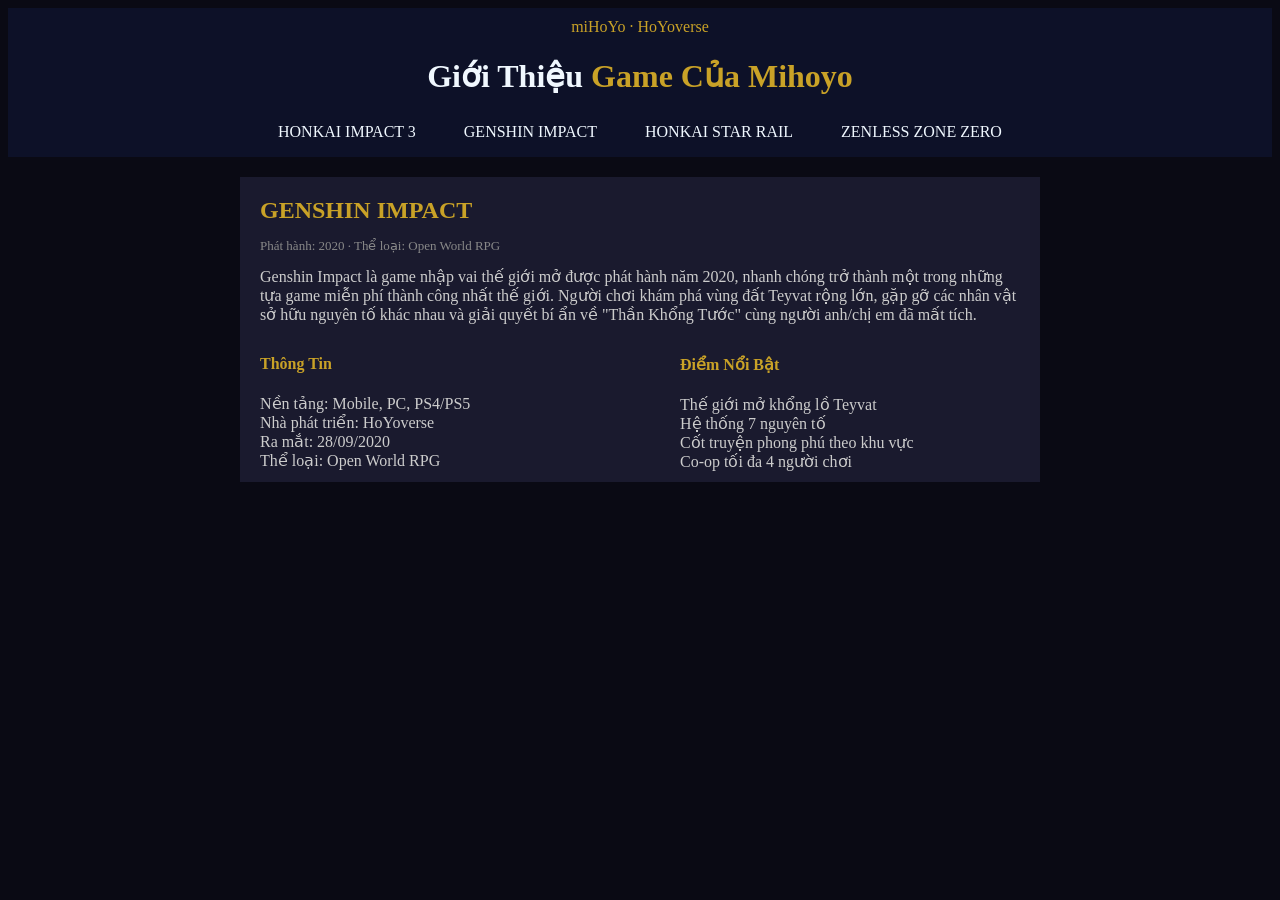
<file: filehtml/gi.html>
<!DOCTYPE html>
<html lang="en">
<head>
    <meta charset="UTF-8">
    <meta name="viewport" content="width=device-width, initial-scale=1.0">
    <title>Document</title>
    <link rel="stylesheet" href="../filecss/style.css">
</head>
<body>
    <header class="header">
   <div class="subtitle">miHoYo · HoYoverse</div>
    <h1><span>Giới Thiệu</span> Game Của Mihoyo</h1>
                <ul id="hmenu">
                <li><a href="hi3.html">HONKAI IMPACT 3</a></li>
                <li><a href="gi.html">GENSHIN IMPACT</a></li>
                <li><a href="hsr.html">HONKAI STAR RAIL</a></li>
                <li><a href="zzz.html">ZENLESS ZONE ZERO</a></li>
            </ul>
    </header>
    
    <div id="menu">
        <div id="menu_content">

            <div class="game_main">
                <div class="dong1">
                    <h2>GENSHIN IMPACT</h2>
                    <p>Phát hành: 2020 · Thể loại: Open World RPG</p>
                </div>
                <div class="dong2">
                    <div class="ndgame">
                    Genshin Impact là game nhập vai thế giới mở được phát hành năm 2020, nhanh chóng trở thành một trong những tựa game miễn phí thành công nhất thế giới. Người chơi khám phá vùng đất Teyvat rộng lớn, gặp gỡ các nhân vật sở hữu nguyên tố khác nhau và giải quyết bí ẩn về "Thần Khổng Tước" cùng người anh/chị em đã mất tích.
                </div>
                <div class="dong3">
                <div class="ttgame">
                    <h4>Thông Tin</h4>
                    <ul>
                        <li>Nền tảng: Mobile, PC, PS4/PS5</li>
                        <li>Nhà phát triển: HoYoverse</li>
                        <li>Ra mắt: 28/09/2020</li>
                        <li>Thể loại: Open World RPG</li>
                    </ul>
                </div>
                <div class="dnbgame">
                    <h4>Điểm Nổi Bật</h4>
                    <ul>
                        <li>Thế giới mở khổng lồ Teyvat</li>
                        <li>Hệ thống 7 nguyên tố</li>
                        <li>Cốt truyện phong phú theo khu vực</li>
                        <li>Co-op tối đa 4 người chơi</li>
                    </ul>
                </div>
                </div>

                </div>
            </div>
        </div>
    </div>
</body>
</html>
</file>
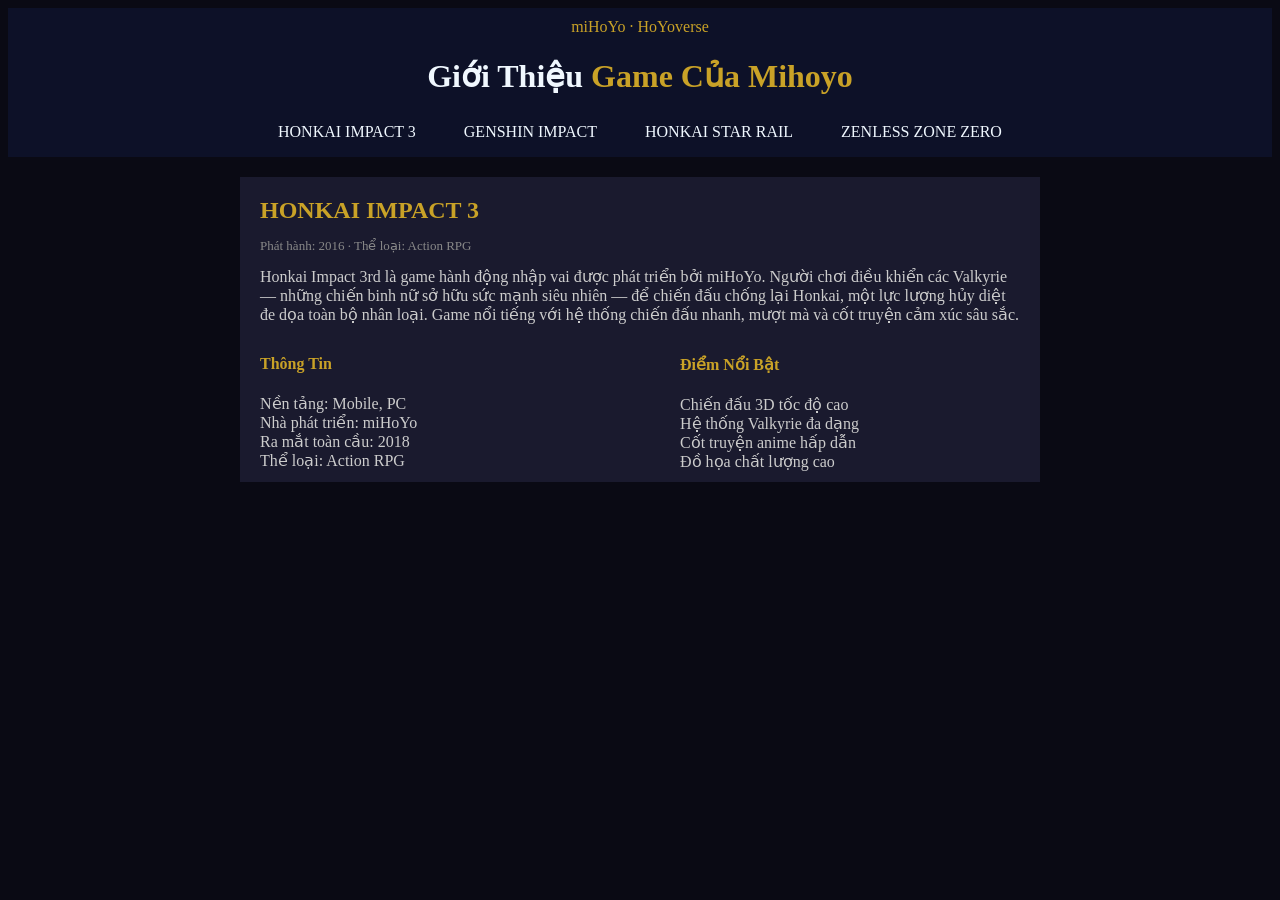
<file: filehtml/hi3.html>
<!DOCTYPE html>
<html lang="en">
<head>
    <meta charset="UTF-8">
    <meta name="viewport" content="width=device-width, initial-scale=1.0">
    <title>Document</title>
    <link rel="stylesheet" href="../filecss/style.css">
</head>
<body>
    <header class="header">
   <div class="subtitle">miHoYo · HoYoverse</div>
    <h1><span>Giới Thiệu</span> Game Của Mihoyo</h1>
                <ul id="hmenu">
                <li><a href="hi3.html">HONKAI IMPACT 3</a></li>
                <li><a href="gi.html">GENSHIN IMPACT</a></li>
                <li><a href="hsr.html">HONKAI STAR RAIL</a></li>
                <li><a href="zzz.html">ZENLESS ZONE ZERO</a></li>
            </ul>
    </header>
    
    <div id="menu">
        <div id="menu_content">

            <div class="game_main">
                <div class="dong1">
                    <h2>HONKAI IMPACT 3</h2>
                    <p>Phát hành: 2016 · Thể loại: Action RPG</p>
                </div>
                <div class="dong2">
                    <div class="ndgame">
                    Honkai Impact 3rd là game hành động nhập vai được phát triển bởi miHoYo. Người chơi điều khiển các Valkyrie — những chiến binh nữ sở hữu sức mạnh siêu nhiên — để chiến đấu chống lại Honkai, một lực lượng hủy diệt đe dọa toàn bộ nhân loại. Game nổi tiếng với hệ thống chiến đấu nhanh, mượt mà và cốt truyện cảm xúc sâu sắc.
                </div>
                <div class="dong3">
                <div class="ttgame">
                    <h4>Thông Tin</h4>
                    <ul>
                        <li>Nền tảng: Mobile, PC</li>
                        <li>Nhà phát triển: miHoYo</li>
                        <li>Ra mắt toàn cầu: 2018</li>
                        <li>Thể loại: Action RPG</li>
                    </ul>
                </div>
                <div class="dnbgame">
                    <h4>Điểm Nổi Bật</h4>
                    <ul>
                        <li>Chiến đấu 3D tốc độ cao</li>
                        <li>Hệ thống Valkyrie đa dạng</li>
                        <li>Cốt truyện anime hấp dẫn</li>
                        <li>Đồ họa chất lượng cao</li>
                    </ul>
                </div>
                </div>

                </div>
            </div>
        </div>
    </div>
</body>
</html>
</file>
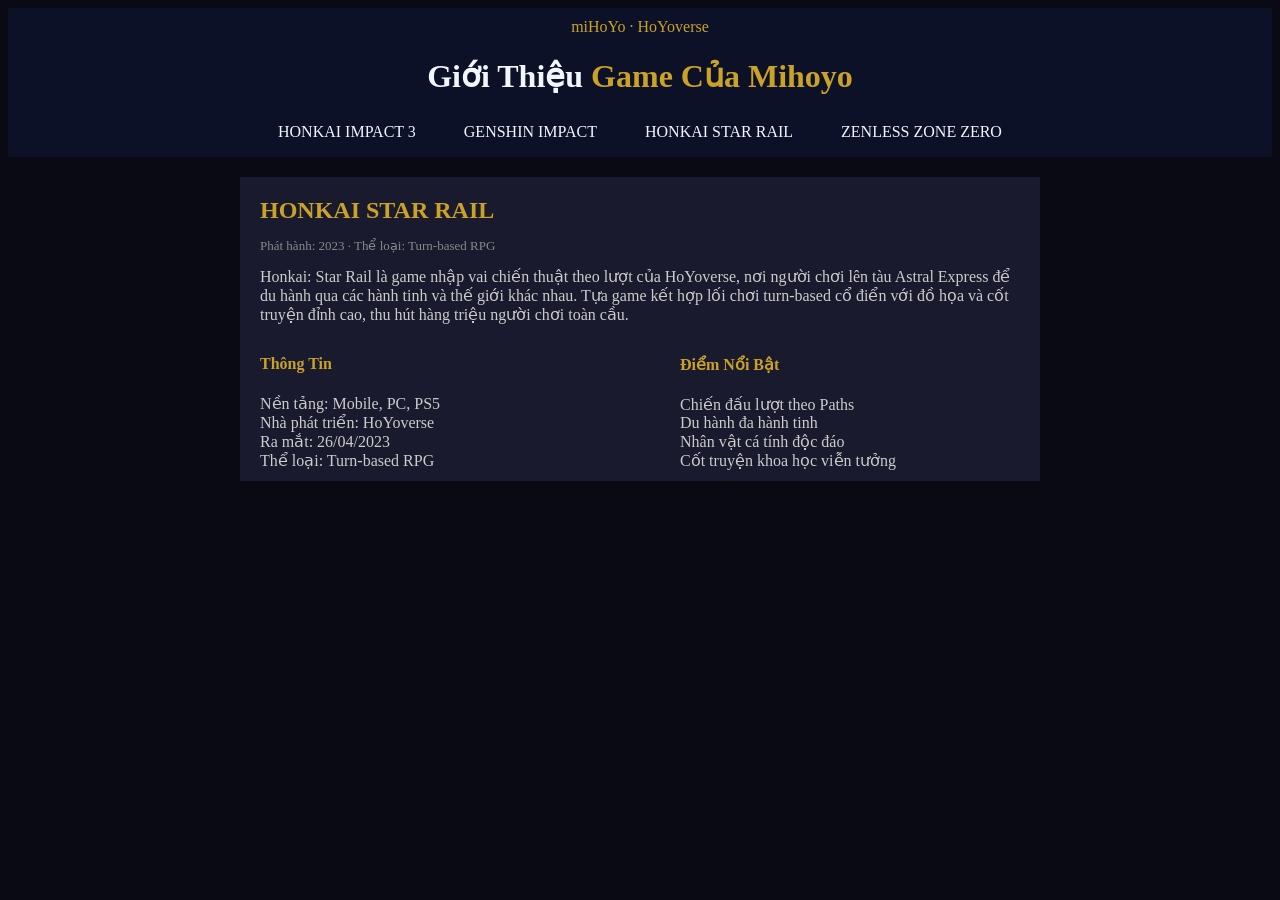
<file: filehtml/hsr.html>
<!DOCTYPE html>
<html lang="en">
<head>
    <meta charset="UTF-8">
    <meta name="viewport" content="width=device-width, initial-scale=1.0">
    <title>Document</title>
    <link rel="stylesheet" href="../filecss/style.css">
</head>
<body>
    <header class="header">
   <div class="subtitle">miHoYo · HoYoverse</div>
    <h1><span>Giới Thiệu</span> Game Của Mihoyo</h1>
                <ul id="hmenu">
                <li><a href="hi3.html">HONKAI IMPACT 3</a></li>
                <li><a href="gi.html">GENSHIN IMPACT</a></li>
                <li><a href="hsr.html">HONKAI STAR RAIL</a></li>
                <li><a href="zzz.html">ZENLESS ZONE ZERO</a></li>
            </ul>
    </header>
    
    <div id="menu">
        <div id="menu_content">

            <div class="game_main">
                <div class="dong1">
                    <h2>HONKAI STAR RAIL</h2>
                    <p>Phát hành: 2023 · Thể loại: Turn-based RPG</p>
                </div>
                <div class="dong2">
                    <div class="ndgame">
                    Honkai: Star Rail là game nhập vai chiến thuật theo lượt của HoYoverse, nơi người chơi lên tàu Astral Express để du hành qua các hành tinh và thế giới khác nhau. Tựa game kết hợp lối chơi turn-based cổ điển với đồ họa và cốt truyện đỉnh cao, thu hút hàng triệu người chơi toàn cầu.
                </div>
                <div class="dong3">
                <div class="ttgame">
                    <h4>Thông Tin</h4>
                    <ul>
                        <li>Nền tảng: Mobile, PC, PS5</li>
                        <li>Nhà phát triển: HoYoverse</li>
                        <li>Ra mắt: 26/04/2023</li>
                        <li>Thể loại: Turn-based RPG</li>
                    </ul>
                </div>
                <div class="dnbgame">
                    <h4>Điểm Nổi Bật</h4>
                    <ul>
                          <li>Chiến đấu lượt theo Paths</li>
                        <li>Du hành đa hành tinh</li>
                        <li>Nhân vật cá tính độc đáo</li>
                        <li>Cốt truyện khoa học viễn tưởng</li>
                    </ul>
                </div>
                </div>

                </div>
            </div>
        </div>
    </div>
</body>
</html>
</file>
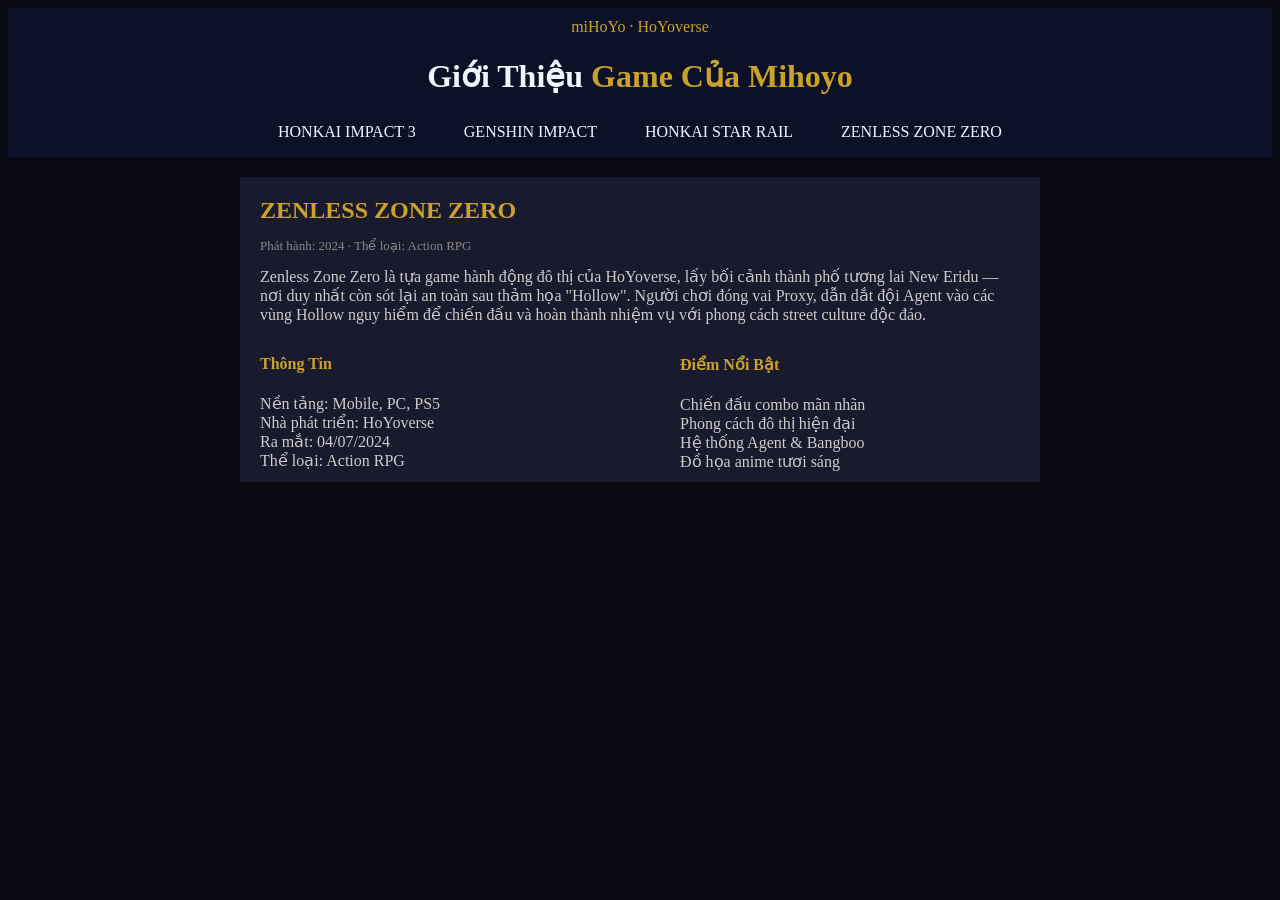
<file: filehtml/zzz.html>
<!DOCTYPE html>
<html lang="en">
<head>
    <meta charset="UTF-8">
    <meta name="viewport" content="width=device-width, initial-scale=1.0">
    <title>Document</title>
    <link rel="stylesheet" href="../filecss/style.css">
</head>
<body>
    <header class="header">
   <div class="subtitle">miHoYo · HoYoverse</div>
    <h1><span>Giới Thiệu</span> Game Của Mihoyo</h1>
                <ul id="hmenu">
                <li><a href="hi3.html">HONKAI IMPACT 3</a></li>
                <li><a href="gi.html">GENSHIN IMPACT</a></li>
                <li><a href="hsr.html">HONKAI STAR RAIL</a></li>
                <li><a href="zzz.html">ZENLESS ZONE ZERO</a></li>
            </ul>
    </header>
    
    <div id="menu">
        <div id="menu_content">

            <div class="game_main">
                <div class="dong1">
                    <h2>ZENLESS ZONE ZERO</h2>
                    <p>Phát hành: 2024 · Thể loại: Action RPG</p>
                </div>
                <div class="dong2">
                    <div class="ndgame">
                    Zenless Zone Zero là tựa game hành động đô thị của HoYoverse, lấy bối cảnh thành phố tương lai New Eridu — nơi duy nhất còn sót lại an toàn sau thảm họa "Hollow". Người chơi đóng vai Proxy, dẫn dắt đội Agent vào các vùng Hollow nguy hiểm để chiến đấu và hoàn thành nhiệm vụ với phong cách street culture độc đáo.
                </div>
                <div class="dong3">
                <div class="ttgame">
                    <h4>Thông Tin</h4>
                    <ul>
                        <li>Nền tảng: Mobile, PC, PS5</li>
                        <li>Nhà phát triển: HoYoverse</li>
                        <li>Ra mắt: 04/07/2024</li>
                        <li>Thể loại: Action RPG</li>
                    </ul>
                </div>
                <div class="dnbgame">
                    <h4>Điểm Nổi Bật</h4>
                    <ul>
                        <li>Chiến đấu combo mãn nhãn</li>
                        <li>Phong cách đô thị hiện đại</li>
                        <li>Hệ thống Agent & Bangboo</li>
                        <li>Đồ họa anime tươi sáng</li>
                    </ul>
                </div>
                </div>

                </div>
            </div>
        </div>
    </div>
</body>
</html>
</file>
<file: filecss/style.css>
#hmenu{
        list-style: none;
        display: flex;
        gap: 12px;
        width: 800px;
        margin: 0 auto;
}
#hmenu li{
    padding: 6px 18px;
}
.header{
    text-align: center;
}
.game_main{
        background-color: #1a1a2e;
        width: 800px;
        margin: 0 auto;
} 
.dong1 h2{
    color: #c9a227;
    text-transform: uppercase; 
        margin-bottom: 1px;
}
.dong1 p{
  color: #888;
  font-size: 13px;

}
.dong1{
    display: flex;
    flex-direction: column;
    margin-left: 20px;
}
.ndgame{
    color: #cccccc;
    padding: 0 20px;
}
.dong3{
    display: flex;
    gap: 40px;
}
.ttgame, .dnbgame{
    flex: 1;
    padding: 10px 20px;
    margin-bottom: 1px;

}
.ttgame h4, .dnbgame h4{
     color: #c9a227;
}
.ttgame ul, .dnbgame ul{
    color: #cccccc;
      list-style: none;
  padding: 0;
  margin: 0;
}

body{
    background-color: #0a0a14;
}
.header{
    background-color: #0d1128;
    margin-bottom: 20px;
    padding: 10px 20px;
}
.header h1{
     color: #c9a227;
}
.header span{
    color: aliceblue;
}
.subtitle{
         color: #c9a227;
}
a {
  text-decoration: none;
    color: aliceblue;
}
a:hover{
     color: #c9a227;
}
</file>
